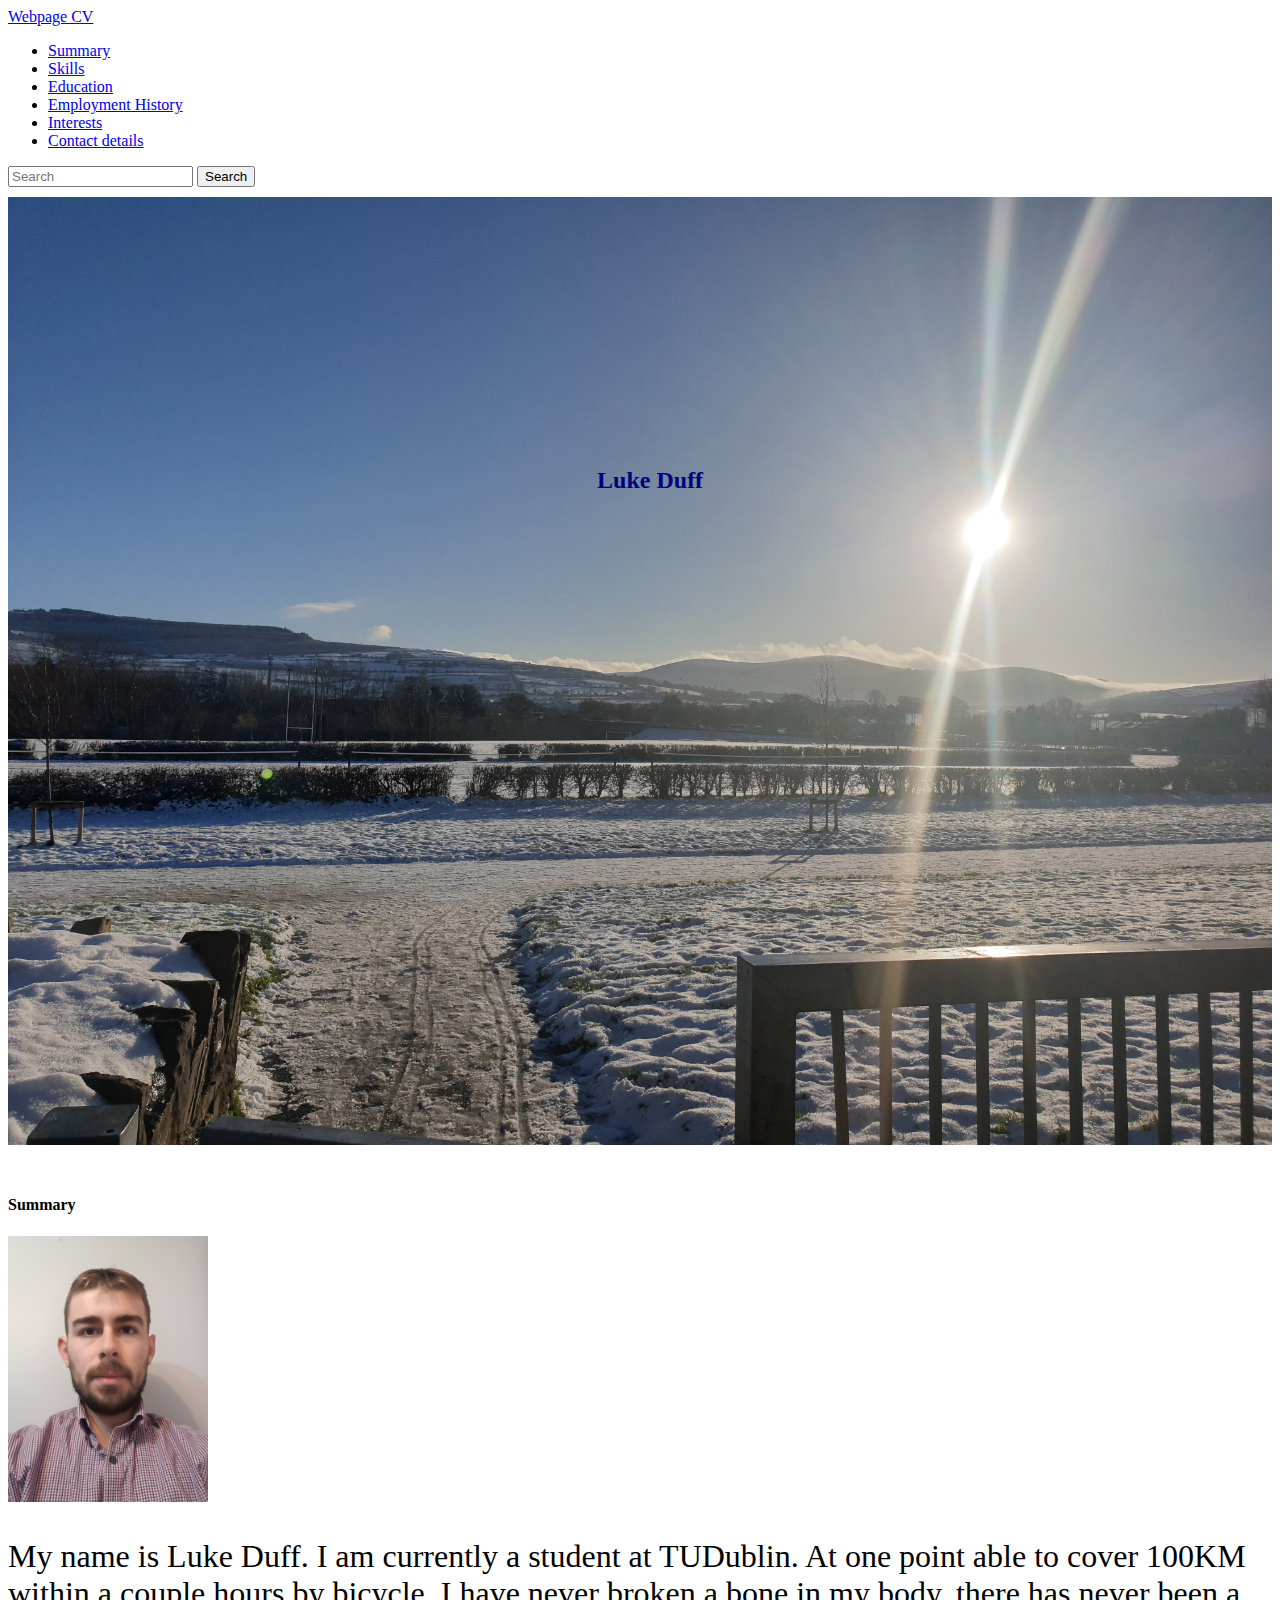
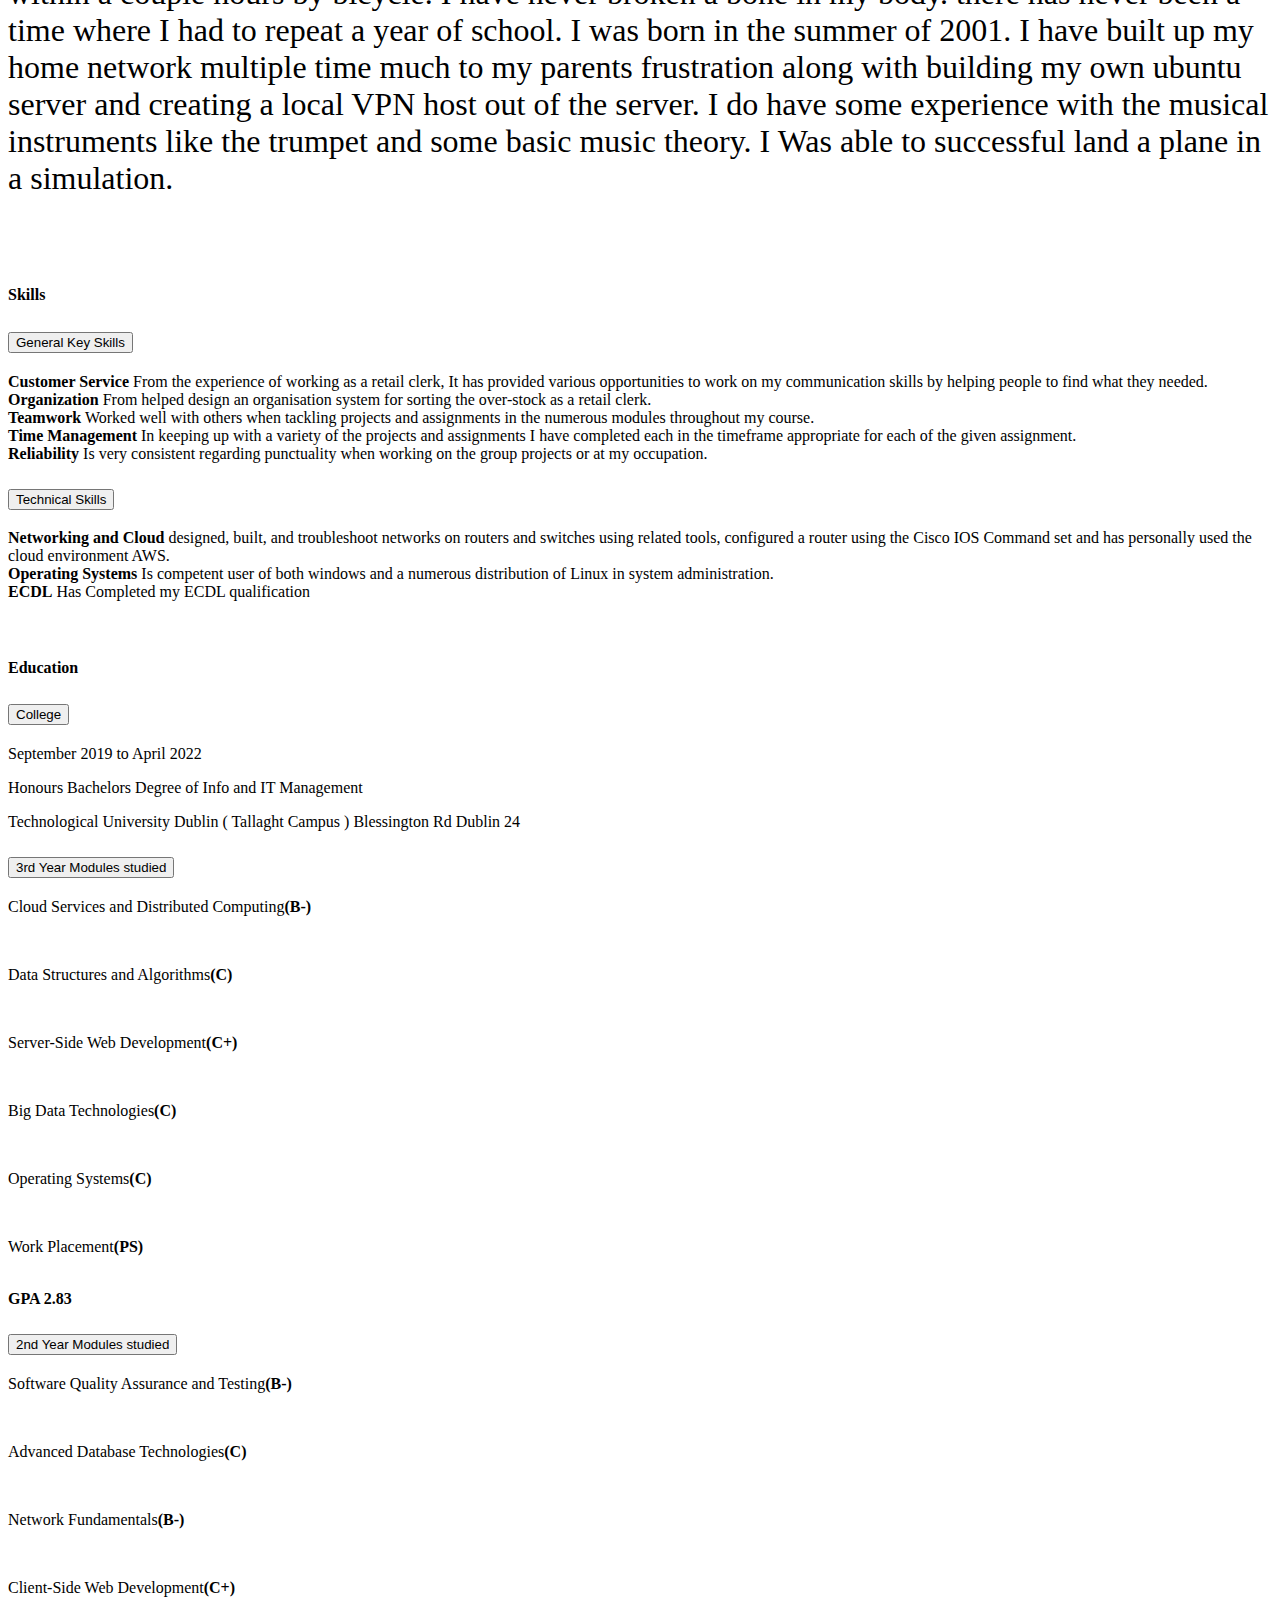
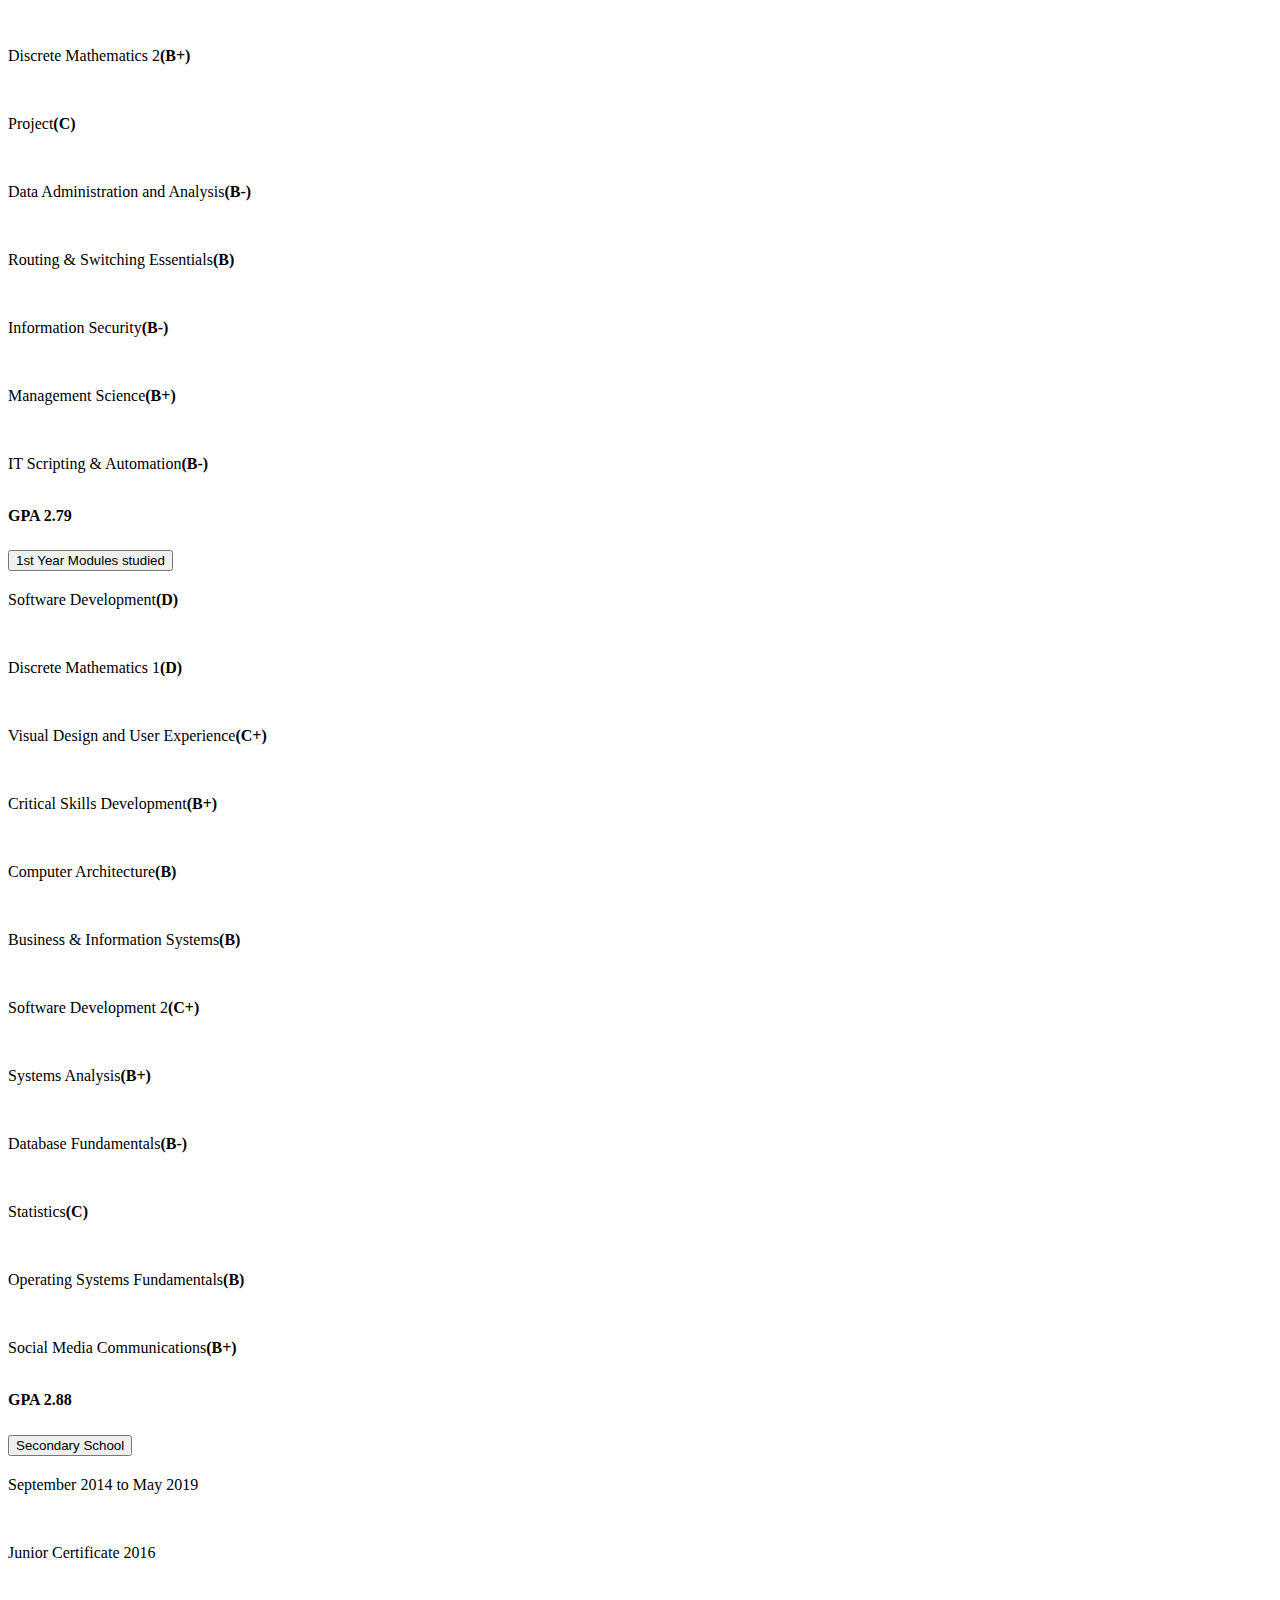
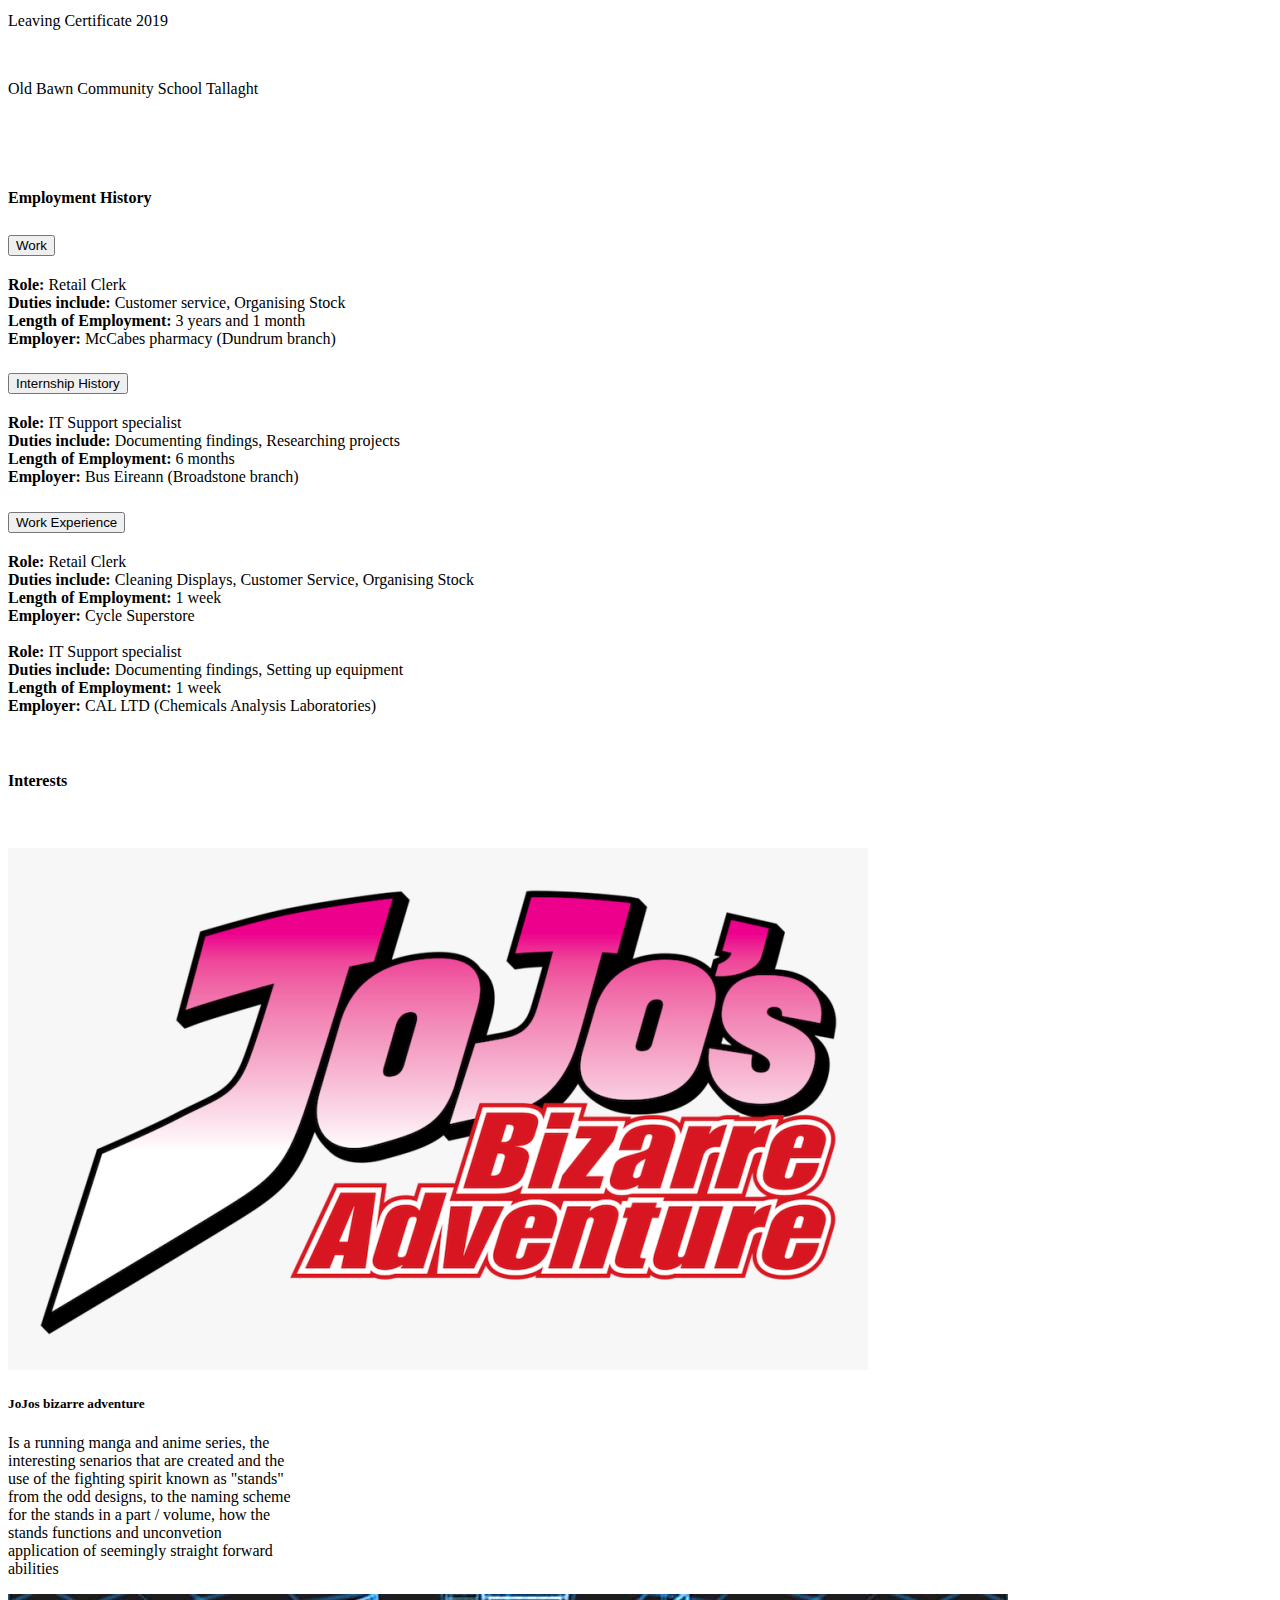
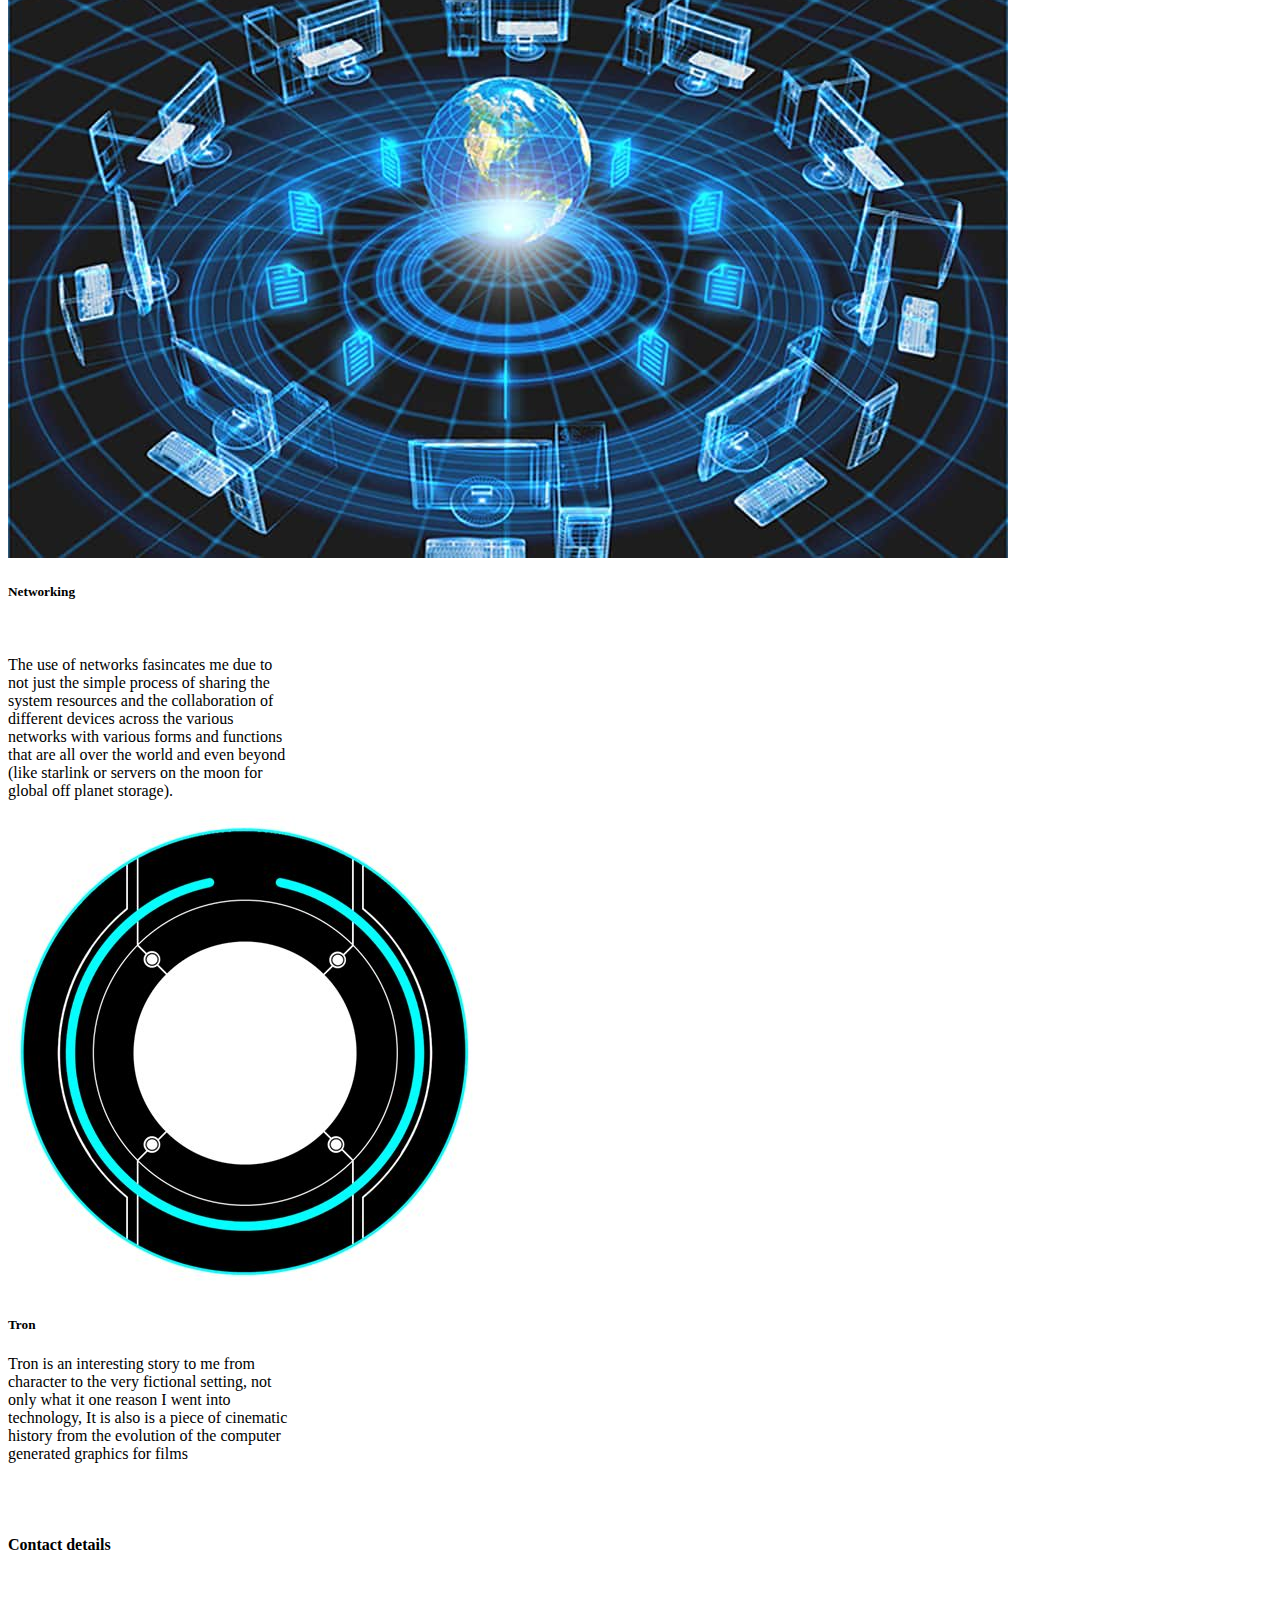
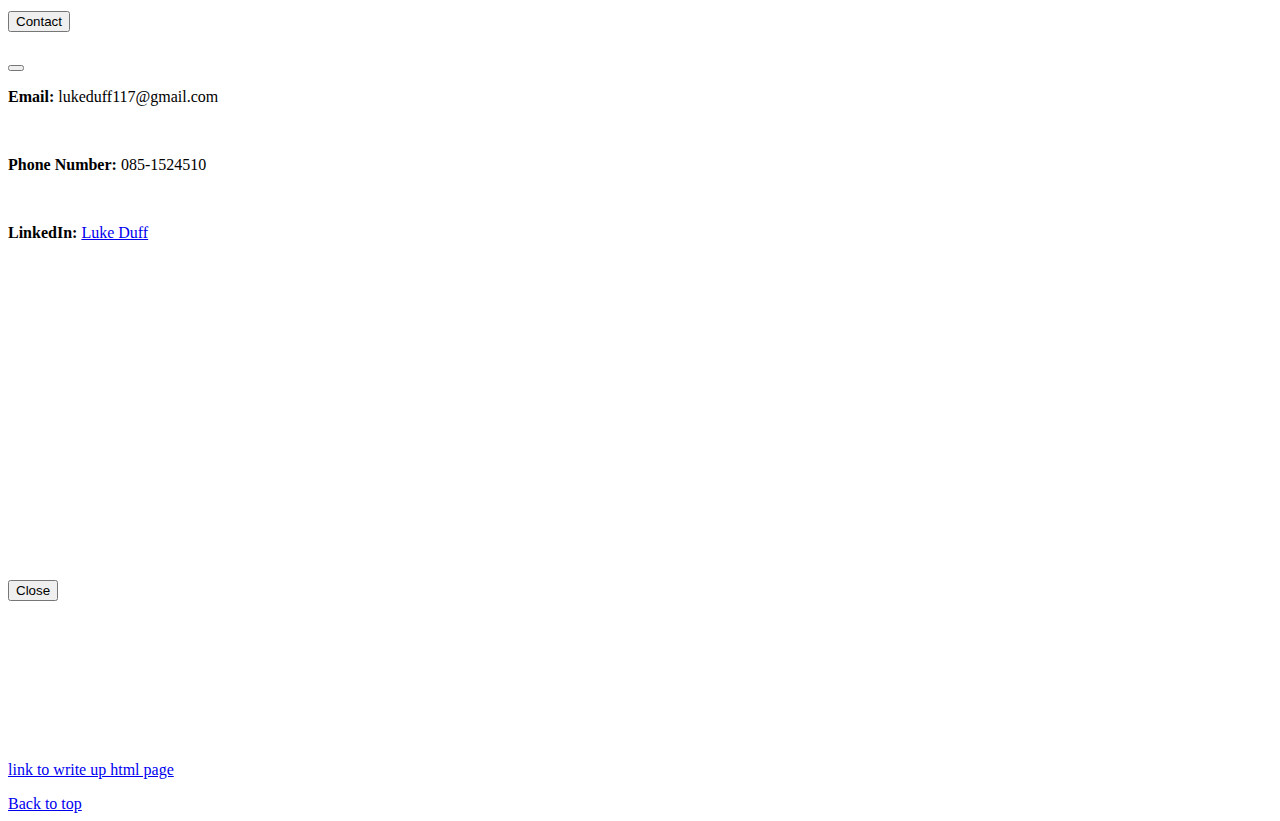
<file: index.html>
<!doctype html>
<html lang="en">
<head>
    <meta charset="utf-8">
    <meta name="viewport" content="width=device-width, initial-scale=1">
    <title>Bootstrap project</title>
    <link href="https://cdn.jsdelivr.net/npm/bootstrap@5.2.1/dist/css/bootstrap.min.css" rel="stylesheet" integrity="sha384-iYQeCzEYFbKjA/T2uDLTpkwGzCiq6soy8tYaI1GyVh/UjpbCx/TYkiZhlZB6+fzT" crossorigin="anonymous">
    <link rel="stylesheet" href="CSS/style.css">
    <!--hero / splash part, portrait image-->
    <!--about you more info, image-->
    <!--education college, grades / gpa-->
    <!--education projects-->
    <!--Employment history-->
    <!--hobbies/ interests-->
    <!--Contact details-->
    <!-- new page (what you have used)-->
</head>
<body>
  <!-- <h1>Luke Duff CV webpage</h1> -->
  <nav id="navbar" class="navbar justify-content-start bg-light px-3 mb-3">
    <a class="navbar-brand" href="#">Webpage CV</a>
    <ul class="nav nav-pills">
      <li class="nav-item"><a class="nav-link" href="#scrollspyHeading0">Summary</a></li>
      <li class="nav-item"><a class="nav-link" href="#scrollspyHeading1">Skills</a></li>
      <li class="nav-item"><a class="nav-link" href="#scrollspyHeading2">Education</a></li>
      <li class="nav-item"><a class="nav-link" href="#scrollspyHeading3">Employment History</a></li>
      <li class="nav-item"><a class="nav-link" href="#scrollspyHeading4">Interests</a></li>
      <li class="nav-item"><a class="nav-link" href="#scrollspyHeading5">Contact details</a></li>
    </ul>
    <form class="d-flex" role="search">
      <input class="form-control me-2" type="search" placeholder="Search" aria-label="Search">
      <button class="btn btn-outline-success" type="submit">Search</button>
    </form>
  </nav>
  <header>
    <div id="header-image-menu">
      <h2 id="image-text">Luke Duff</h2>
      <img src="Images/20221209_135224.jpg">
    </div>
  </header>
  <br>
  <br>
  <div data-bs-spy="scroll" data-bs-target="#navbar" data-bs-root-margin="0px 0px -40%" data-bs-smooth-scroll="true" class="scrollspy bg-light p-3 rounded-2" tabindex="0">
    <h4 id="scrollspyHeading0">Summary</h4>
    <div class="row">
      <div class="col-2">
        <img width="200" src="Images/20221208_180457.jpg" alt="Creator image">
      </div>
      <div class="col-10">
        <p>My name is Luke Duff. I am currently a student at TUDublin. At one point able to cover 100KM within a couple hours by bicycle. I have never broken a bone in my body. there has never been a time where I had to repeat a year of school. I was born in the summer of 2001. I have built up my home network multiple time much to my parents frustration along with building my own ubuntu server and creating a local VPN host out of the server. I do have some experience with the musical instruments like the trumpet and some basic music theory. I Was able to successful land a plane in a simulation.</p>
      </div>
    </div>
  </div>
  <br>
  <br>
  <div data-bs-spy="scroll" data-bs-target="#navbar" data-bs-root-margin="0px 0px -40%" data-bs-smooth-scroll="true" class="scrollspy bg-light p-3 rounded-2" tabindex="0">
    <h4 id="scrollspyHeading1">Skills</h4>
    <div class="accordion" id="accordionExample">
      <div class="accordion-item">
        <h2 class="accordion-header" id="headingOne">
          <button class="accordion-button" type="button" data-bs-toggle="collapse" data-bs-target="#collapseOne" aria-expanded="true" aria-controls="collapseOne">
              General Key Skills
          </button>
        </h2>
        <div id="collapseOne" class="accordion-collapse collapse show" aria-labelledby="headingOne" data-bs-parent="#accordionExample">
          <div class="accordion-body">
              <strong>Customer Service</strong> From the experience of working as a retail clerk, It has provided various opportunities to work on my communication skills by helping people to find what they needed.
              <br>
              <strong>Organization</strong> From helped design an organisation system for sorting the over-stock as a retail clerk.
              <br>
              <strong>Teamwork</strong> Worked well with others when tackling projects and assignments in the numerous modules throughout my course.
              <br>
              <strong>Time Management</strong> In keeping up with a variety of the projects and assignments I have completed each in the timeframe appropriate for each of the given assignment.
              <br>
              <strong>Reliability</strong> Is very consistent regarding punctuality when working on the group projects or at my occupation.
          </div>
        </div>
      </div>
      <div class="accordion-item">
        <h2 class="accordion-header" id="headingThree">
          <button class="accordion-button collapsed" type="button" data-bs-toggle="collapse" data-bs-target="#collapseThree" aria-expanded="true" aria-controls="collapseThree">
              Technical Skills
          </button>
        </h2>
        <div id="collapseThree" class="accordion-collapse collapse" aria-labelledby="headingThree" data-bs-parent="#accordionExample">
          <div class="accordion-body">
              <strong>Networking and Cloud</strong> designed, built, and troubleshoot networks on routers and switches using related tools, configured a router using the Cisco IOS Command set and has personally used the cloud environment AWS.
              <br>
              <strong>Operating Systems</strong> Is competent user of both windows and a numerous distribution of Linux in system administration.
              <br>
              <strong>ECDL</strong> Has Completed my ECDL qualification
          </div>
        </div>
      </div>
    </div>
  </div>
  <br>
  <br>
  <div data-bs-spy="scroll" data-bs-target="#navbar" data-bs-root-margin="0px 0px -40%" data-bs-smooth-scroll="true" class="scrollspy bg-light p-3 rounded-2" tabindex="0">
  <h4 id="scrollspyHeading2">Education</h4>
  <div class="accordion" id="accordionExample">
    <div class="accordion-item">
      <h2 class="accordion-header" id="headingFour">
        <button class="accordion-button" type="button" data-bs-toggle="collapse" data-bs-target="#collapseFour" aria-expanded="true" aria-controls="collapseFour">
          College
        </button>
      </h2>
      <div id="collapseFour" class="accordion-collapse collapse show" aria-labelledby="headingFour" data-bs-parent="#accordionExample">
        <div class="accordion-body">
          <p>September 2019 to April 2022</p>                 
          <p>Honours Bachelors Degree of Info and IT Management</p>
          <p>Technological University Dublin ( Tallaght Campus )  Blessington Rd  Dublin 24</p>
          <div class="accordion" id="accordionExample2">
            <!--<div class="accordion-item">
              <h2 class="accordion-header" id="headingFive">
                <button class="accordion-button collapsed" type="button" data-bs-toggle="collapse" data-bs-target="#collapseFive" aria-expanded="true" aria-controls="collapseFive">
                    4th Year Modules studied
                </button>
              </h2>
              <div id="collapseFive" class="accordion-collapse collapse" aria-labelledby="headingFive" data-bs-parent="#accordionExample">
                <div class="accordion-body">
                    <p>Cloud Services and Distributed Computing<strong>(B-)</strong></p>
                    <br>
                    <p>Data Structures and Algorithms<strong>(C)</strong></p>
                    <br>
                    <p>Server-Side Web Development<strong>(C+)</strong></p>
                    <br>
                    <p>Big Data Technologies<strong>(C)</strong></p>
                    <br> 
                    <p>Operating Systems<strong>(C)</strong></p>
                    <br> 
                    <p>Work Placement<strong>(PS)</strong></p>
                    <br>
                    <strong>GPA 2.83</strong>
                </div>
              </div>
            </div>-->
            <div class="accordion-item">
              <h2 class="accordion-header" id="headingFive">
                <button class="accordion-button" type="button" data-bs-toggle="collapse" data-bs-target="#collapseFive" aria-expanded="true" aria-controls="collapseFive">
                    3rd Year Modules studied
                </button>
              </h2>
              <div id="collapseFive" class="accordion-collapse collapse show" aria-labelledby="headingFive" data-bs-parent="#accordionExample">
                <div class="accordion-body">
                    <p>Cloud Services and Distributed Computing<strong>(B-)</strong></p>
                    <br>
                    <p>Data Structures and Algorithms<strong>(C)</strong></p>
                    <br>
                    <p>Server-Side Web Development<strong>(C+)</strong></p>
                    <br>
                    <p>Big Data Technologies<strong>(C)</strong></p>
                    <br> 
                    <p>Operating Systems<strong>(C)</strong></p>
                    <br> 
                    <p>Work Placement<strong>(PS)</strong></p>
                    <br>
                    <strong>GPA 2.83</strong>
                </div>
              </div>
            </div>
            <div class="accordion-item">
              <h2 class="accordion-header" id="headingSix">
                <button class="accordion-button collapsed" type="button" data-bs-toggle="collapse" data-bs-target="#collapseSix" aria-expanded="true" aria-controls="collapseSix">
                    2nd Year Modules studied
                </button>
              </h2>
              <div id="collapseSix" class="accordion-collapse collapse" aria-labelledby="headingSix" data-bs-parent="#accordionExample">
                <div class="accordion-body">
                    <p>Software Quality Assurance and Testing<strong>(B-)</strong></p>
                    <br>
                    <p>Advanced Database Technologies<strong>(C)</strong></p>
                    <br>
                    <p>Network Fundamentals<strong>(B-)</strong></p>
                    <br>
                    <p>Client-Side Web Development<strong>(C+)</strong></p>
                    <br>
                    <p>Discrete Mathematics 2<strong>(B+)</strong></p>
                    <br>
                    <p>Project<strong>(C)</strong></p>
                    <br>
                    <p>Data Administration and Analysis<strong>(B-)</strong></p>
                    <br>
                    <p>Routing & Switching Essentials<strong>(B)</strong></p>
                    <br>
                    <p>Information Security<strong>(B-)</strong></p>
                    <br>
                    <p>Management Science<strong>(B+)</strong></p>
                    <br>
                    <p>IT Scripting & Automation<strong>(B-)</strong></p>
                    <br>
                   <strong>GPA 2.79</strong>
                </div>
              </div>
            </div>
            <div class="accordion-item">
              <h2 class="accordion-header" id="headingSeven">
                <button class="accordion-button collapsed" type="button" data-bs-toggle="collapse" data-bs-target="#collapseSeven" aria-expanded="true" aria-controls="collapseSeven">
                    1st Year Modules studied
                </button>
              </h2>
              <div id="collapseSeven" class="accordion-collapse collapse" aria-labelledby="headingSeven" data-bs-parent="#accordionExample">
                <div class="accordion-body">
                    <p>Software Development<strong>(D)</strong></p>
                    <br>
                    <p>Discrete Mathematics 1<strong>(D)</strong></p>
                    <br>
                    <p>Visual Design and User Experience<strong>(C+)</strong></p>
                    <br>
                    <p>Critical Skills Development<strong>(B+)</strong></p>
                    <br>
                    <p>Computer Architecture<strong>(B)</strong></p>
                    <br>
                    <p>Business & Information Systems<strong>(B)</strong></p>
                    <br>
                    <p>Software Development 2<strong>(C+)</strong></p>
                    <br>
                    <p>Systems Analysis<strong>(B+)</strong></p>
                    <br>
                    <p>Database Fundamentals<strong>(B-)</strong></p>
                    <br>
                    <p>Statistics<strong>(C)</strong></p>
                    <br>
                    <p>Operating Systems Fundamentals<strong>(B)</strong></p>
                    <br>
                    <p>Social Media Communications<strong>(B+)</strong></p>                                                
                    <br>
                  <strong>GPA 2.88</strong> 
                </div>
              </div>
            </div>
          </div>
        </div> 
      </div>
    </div>     
    <div class="accordion-item">
      <h2 class="accordion-header" id="headingEight">
        <button class="accordion-button collapsed" type="button" data-bs-toggle="collapse" data-bs-target="#collapseEight" aria-expanded="true" aria-controls="collapseEight">
          Secondary School
        </button>
      </h2>
      <div id="collapseEight" class="accordion-collapse collapse" aria-labelledby="headingEight" data-bs-parent="#accordionExample">
        <div class="accordion-body">
          <p>September 2014 to May 2019</p>
          <br>     
          <p>Junior Certificate 2016</p>
          <br>
          <p>Leaving Certificate 2019</p>  
          <br>                                                                                       
          <p>Old Bawn Community School Tallaght</p>
          <br>
        </div>
      </div>
    </div>
  </div>
  </div>
  <br>
  <br>
  <div data-bs-spy="scroll" data-bs-target="#navbar" data-bs-root-margin="0px 0px -40%" data-bs-smooth-scroll="true" class="scrollspy bg-light p-3 rounded-2" tabindex="0">
    <h4 id="scrollspyHeading3">Employment History</h4>
    <div class="accordion" id="accordionExample">
      <div class="accordion-item">
        <h2 class="accordion-header" id="headingNine">
          <button class="accordion-button" type="button" data-bs-toggle="collapse" data-bs-target="#collapseNine" aria-expanded="true" aria-controls="collapseNine">
            Work
          </button>
        </h2>
        <div id="collapseNine" class="accordion-collapse collapse show" aria-labelledby="headingNine" data-bs-parent="#accordionExample">
          <div class="accordion-body">
            <strong>Role:</strong> Retail Clerk  
            <br>                       
            <strong>Duties include:</strong> Customer service, Organising Stock                
            <br>
            <strong>Length of Employment:</strong> 3 years and 1 month
            <br>
            <strong>Employer:</strong> McCabes pharmacy (Dundrum branch)
            <br>
          </div>
        </div>
      </div>
      <div class="accordion-item">
        <h2 class="accordion-header" id="headingTen">
          <button class="accordion-button collapsed" type="button" data-bs-toggle="collapse" data-bs-target="#collapseTen" aria-expanded="true" aria-controls="collapseTen">
            Internship History
          </button>
        </h2>
        <div id="collapseTen" class="accordion-collapse collapse" aria-labelledby="headingTen" data-bs-parent="#accordionExample">
          <div class="accordion-body">
              <strong>Role:</strong> IT Support specialist  
              <br>                       
              <strong>Duties include:</strong> Documenting findings, Researching projects                       
              <br>
              <strong>Length of Employment:</strong> 6 months
              <br>
              <strong>Employer:</strong> Bus Eireann (Broadstone branch)
              <br>
          </div>
        </div>
      </div>
      <div class="accordion-item">
        <h2 class="accordion-header" id="headingEleven">
          <button class="accordion-button collapsed" type="button" data-bs-toggle="collapse" data-bs-target="#collapseEleven" aria-expanded="true" aria-controls="collapseEleven">
            Work Experience
          </button>
        </h2>
        <div id="collapseEleven" class="accordion-collapse collapse" aria-labelledby="headingEleven" data-bs-parent="#accordionExample">
          <div class="accordion-body">
              <strong>Role:</strong> Retail Clerk  
              <br>                       
              <strong>Duties include:</strong> Cleaning Displays, Customer Service, Organising Stock                                                 
              <br>
              <strong>Length of Employment:</strong> 1 week
              <br>
              <strong>Employer:</strong> Cycle Superstore
              <br>
              <br>
              <strong>Role:</strong> IT Support specialist  
              <br>                       
              <strong>Duties include:</strong> Documenting findings, Setting up equipment                                       
              <br>
              <strong>Length of Employment:</strong> 1 week
              <br>
              <strong>Employer:</strong> CAL LTD (Chemicals Analysis Laboratories) 
              <br>
          </div>
        </div>
      </div>
    </div>
  </div>
  <br>
  <br>
  <div data-bs-spy="scroll" data-bs-target="#navbar" data-bs-root-margin="0px 0px -40%" data-bs-smooth-scroll="true" class="scrollspy bg-light p-3 rounded-2" tabindex="0">
    <h4 id="scrollspyHeading4">Interests</h4>
    <br>
    <br>
    <div class="row">
      <div class="col-lg-4">
        <div class="card" style="width: 18rem;">
            <img src="Images/15-156981_jojo-s-bizarre-adventure-logo-hd-png-download.png" class="card-img-top" alt="logo">
            <div class="card-body">
                <h5 class="card-title">JoJos bizarre adventure</h5>
                <p class="card-text">Is a running manga and anime series, the interesting senarios that are created and the use of the fighting spirit known as "stands" from the odd designs, to the naming scheme for the stands in a part / volume, how the stands functions and unconvetion application of seemingly straight forward abilities</p>
            </div>
        </div>
      </div>
      <div class="col-lg-4">
        <div class="card" style="width: 18rem;">
          <img src="Images/computer-networking.jpg" class="card-img-top" alt="interest2">
              <div class="card-body">
                <h5 class="card-title">Networking</h5>
                <br>
                <p class="card-text">The use of networks fasincates me due to not just the simple process of sharing the system resources and the collaboration of different devices across the various networks with various forms and functions that are all over the world and even beyond (like starlink or servers on the moon for global off planet storage).</p>
              </div>
        </div>
      </div>
      <div class="col-lg-4">
        <div class="card" style="width: 18rem;">
          <img src="Images/disk.jfif" class="card-img-top" alt="interest3">
              <div class="card-body">
                <h5 class="card-title">Tron</h5>
                <p class="card-text">Tron is an interesting story to me from character to the very fictional setting, not only what it one reason I went into technology, It is also is a piece of cinematic history from the evolution of the computer generated graphics for films</p>
              </div>
        </div>
      </div>
    </div>
  </div>
  <br>
  <br>
  <div data-bs-spy="scroll" data-bs-target="#navbar" data-bs-root-margin="0px 0px -40%" data-bs-smooth-scroll="true" class="scrollspy bg-light p-3 rounded-2" tabindex="0">
    <h4 id="scrollspyHeading5">Contact details</h4>
    <br>
    <br>
    <div class="divider"></div>
    <!-- Button trigger modal -->
    <button type="button" class="btn btn-info" data-bs-toggle="modal" data-bs-target="#exampleModal">Contact</button>
    <!-- Modal -->
    <div class="modal fade" id="exampleModal" tabindex="-1" aria-labelledby="exampleModalLabel" aria-hidden="true">
      <div class="modal-dialog">
        <div class="modal-content">
          <div class="modal-header">
            <h1 class="modal-title fs-5" id="exampleModalLabel"></h1>
            <button type="button" class="btn-close" data-bs-dismiss="modal" aria-label="Close"></button>
          </div>
          <div class="modal-body">
              <p><strong>Email:</strong> lukeduff117@gmail.com</p>
              <br>
              <p><strong>Phone Number:</strong> 085-1524510</p>
              <br>
              <p><strong>LinkedIn:</strong> <a href="https://www.linkedin.com/in/luke-duff-b531031a2">Luke Duff</a></p>
              <br>
              <div class="col-lg-6 my-4">
                  <iframe src="https://www.google.com/maps/embed?pb=!1m14!1m12!1m3!1d149.08811837989495!2d-6.355963828248481!3d53.282192133710836!2m3!1f0!2f0!3f0!3m2!1i1024!2i768!4f13.1!5e0!3m2!1sen!2sie!4v1670866988844!5m2!1sen!2sie" width="400" height="300" style="border:0;" allowfullscreen="" loading="lazy" referrerpolicy="no-referrer-when-downgrade"></iframe>
              </div>
          </div>
          <div class="modal-footer">
            <button type="button" class="btn btn-secondary" data-bs-dismiss="modal">Close</button>
          </div>
        </div>
      </div>
    </div>
  </div>
  <br>
  <br>
  <br>
  <br>
  <br>
  <br>
  <br>
  <br>
  <footer>
  <p class="float-end">
    <a href="elements_and_theory_used.html">link to write up html page</a>
  </p>
  <a href="#">Back to top</a>
  </footer>
  <script src="https://cdn.jsdelivr.net/npm/bootstrap@5.2.1/dist/js/bootstrap.bundle.min.js" integrity="sha384-u1OknCvxWvY5kfmNBILK2hRnQC3Pr17a+RTT6rIHI7NnikvbZlHgTPOOmMi466C8" crossorigin="anonymous"></script>
</body>
</html>
</file>
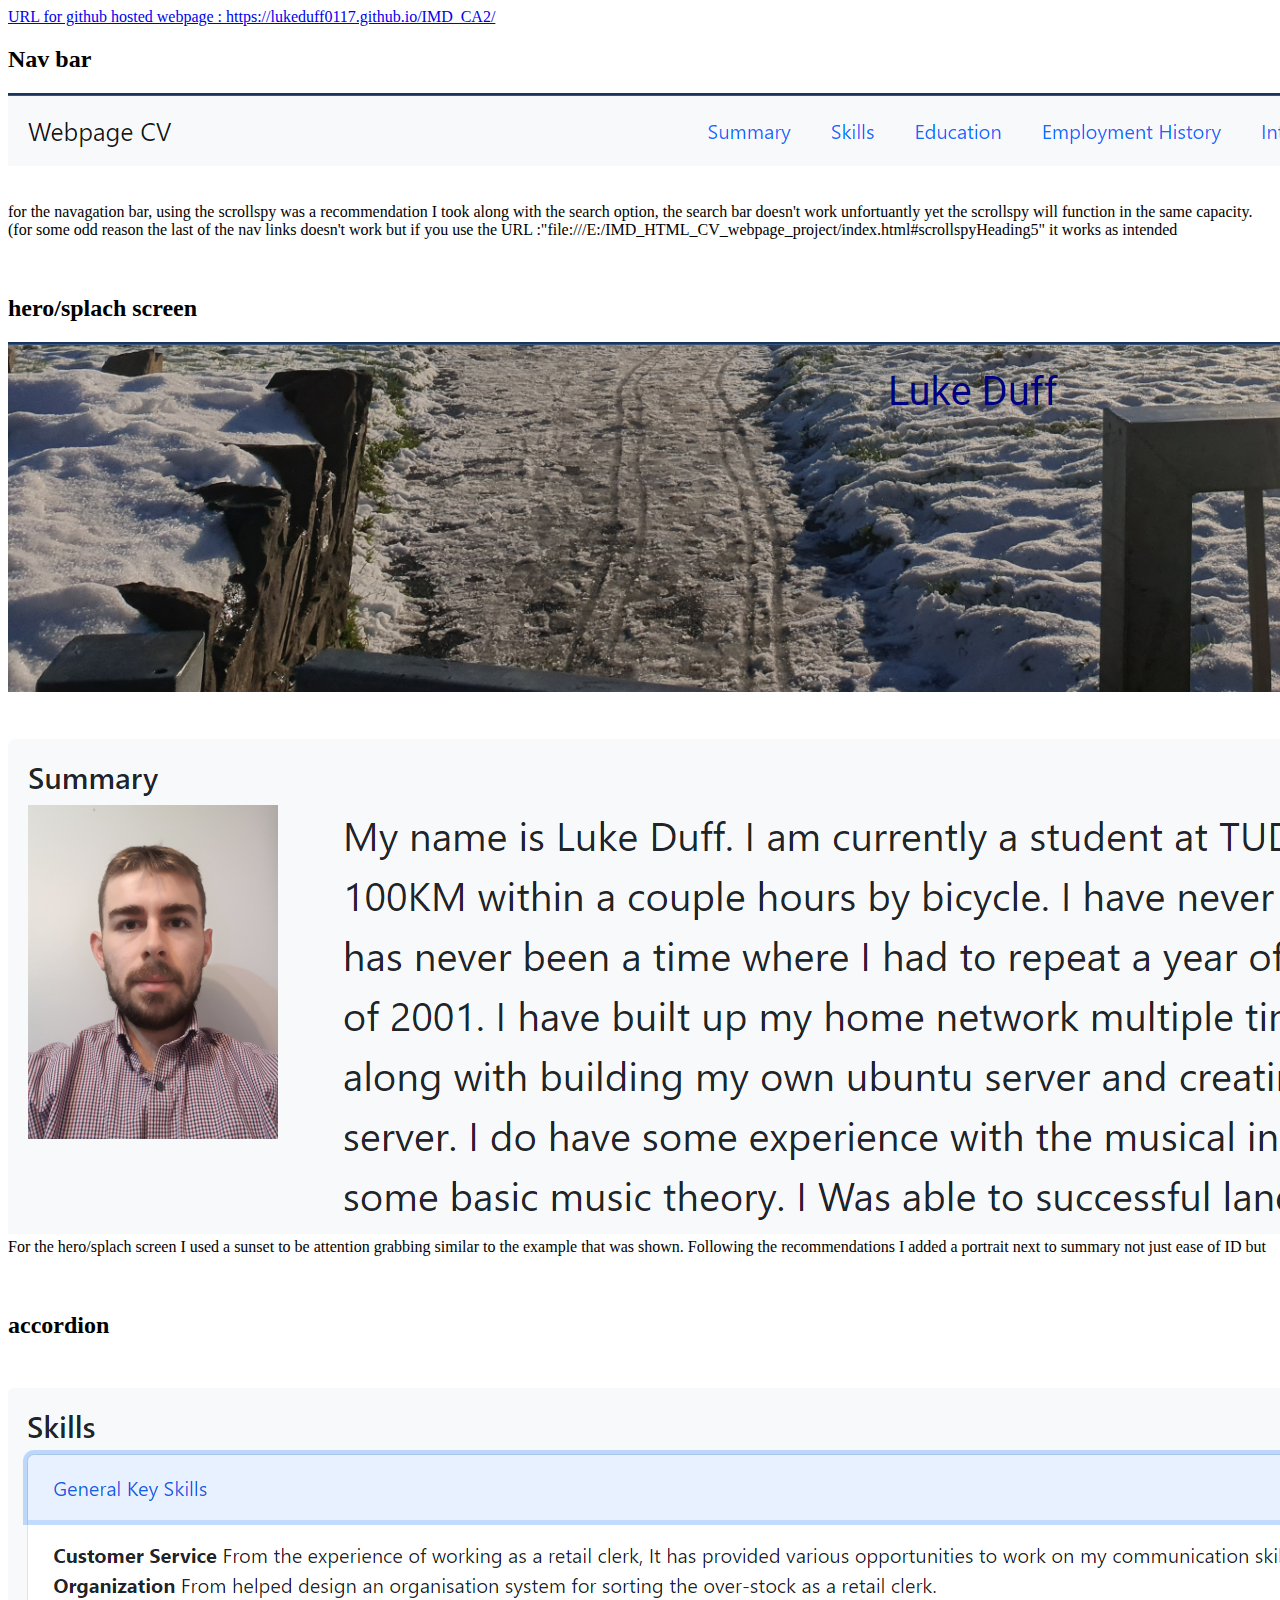
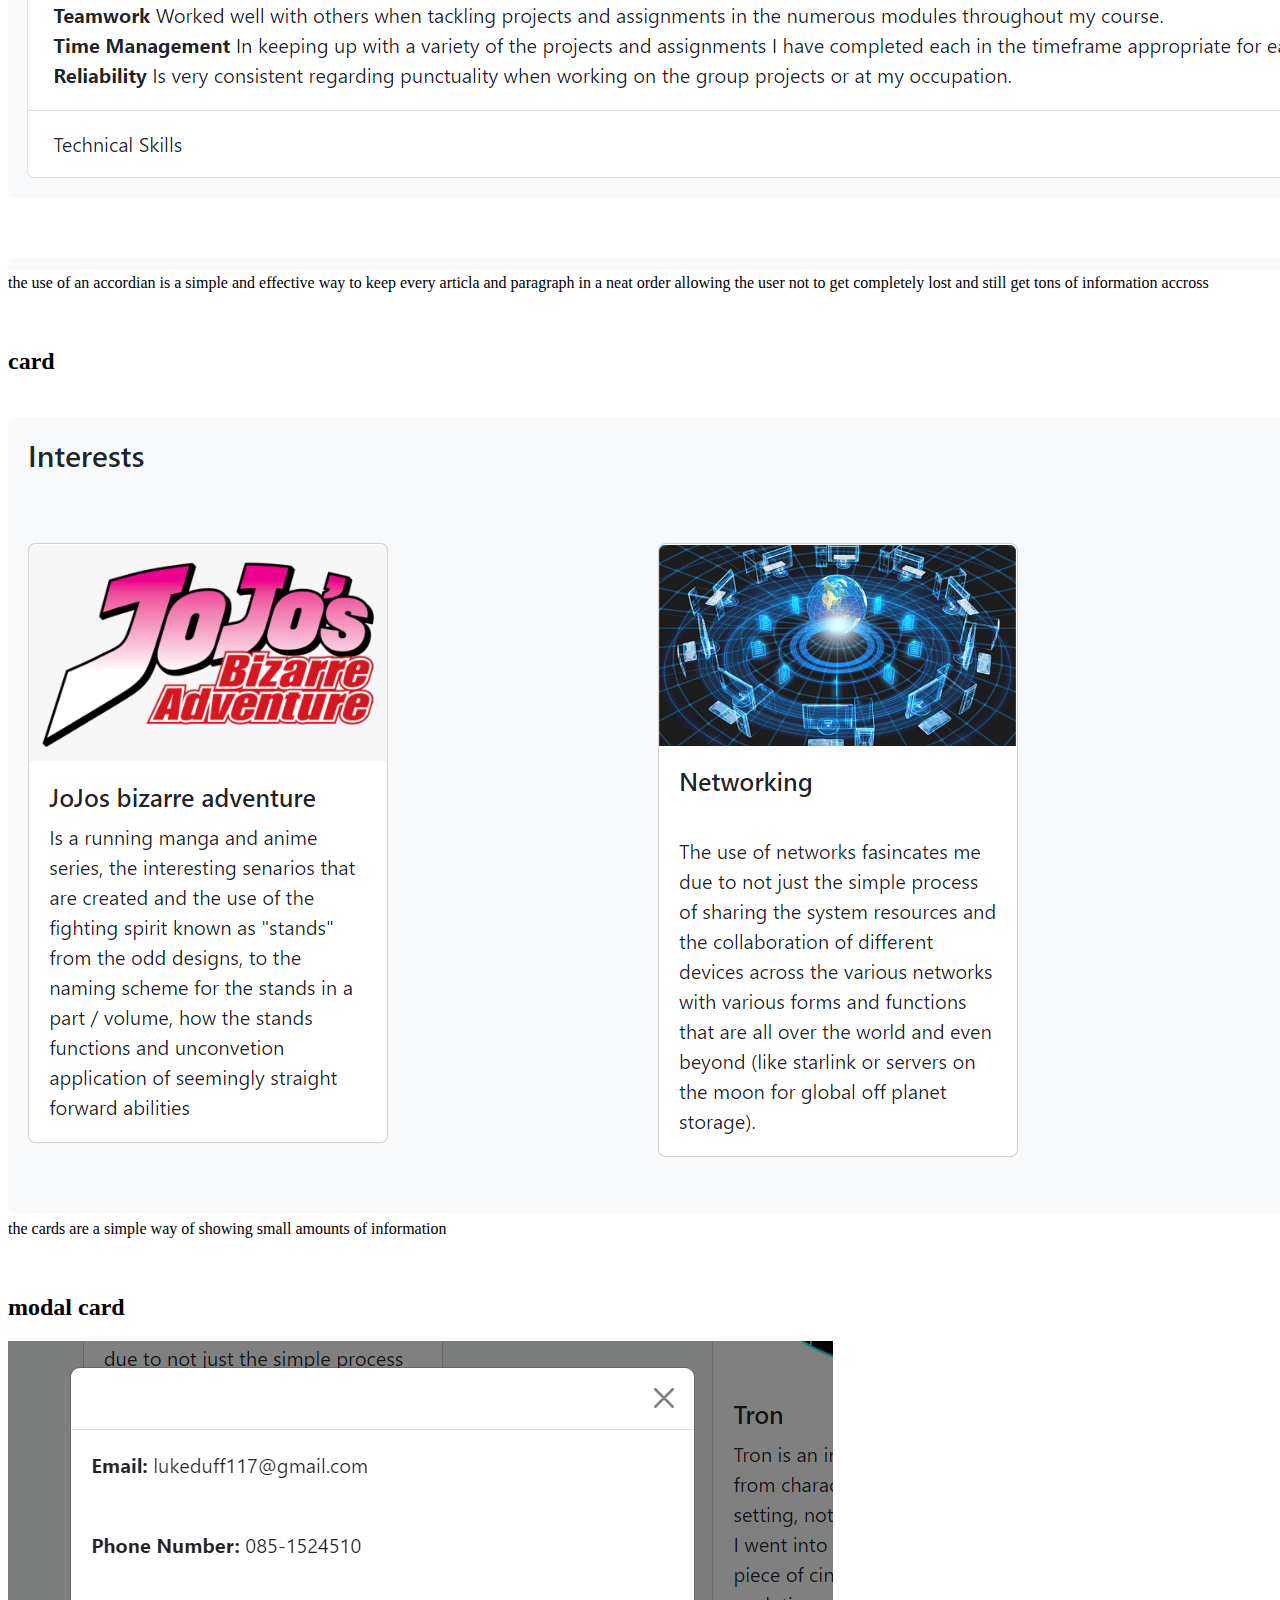
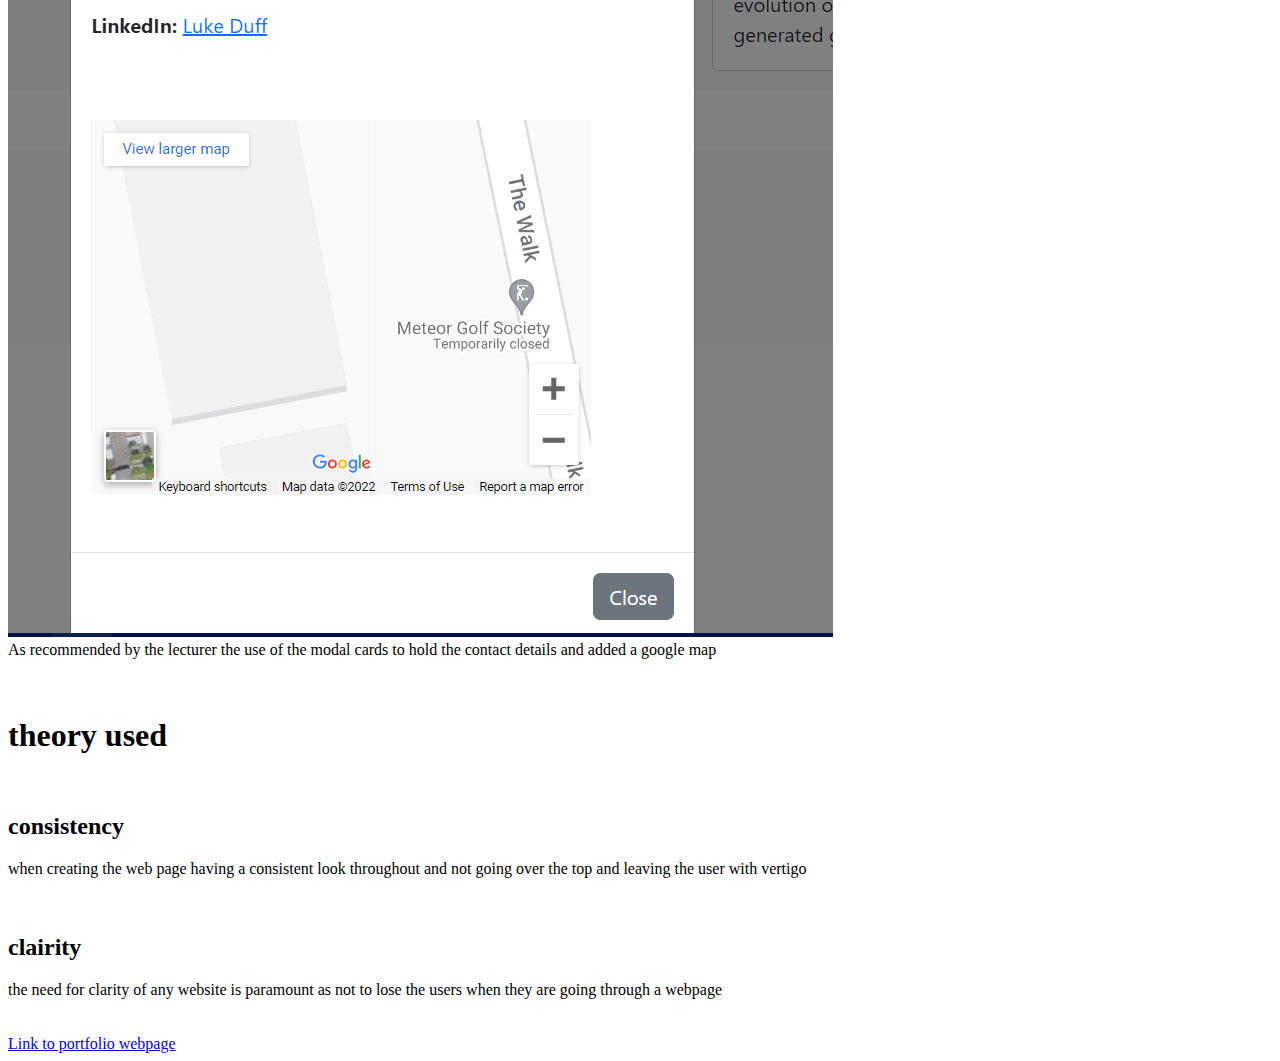
<file: elements_and_theory_used.html>
<!DOCTYPE html>
<head></head>
<body>
<a href="https://lukeduff0117.github.io/IMD_CA2/">URL for github hosted webpage : https://lukeduff0117.github.io/IMD_CA2/</a>
<h2>Nav bar</h2>
<img src="Images/nav.PNG" alt="Navagation bar image">
<article>for the navagation bar, using the scrollspy was a recommendation I took along with the search option, the search bar doesn't work unfortuantly yet the scrollspy will function in the same capacity.(for some odd reason the last of the nav links doesn't work but if you use the URL :"file:///E:/IMD_HTML_CV_webpage_project/index.html#scrollspyHeading5" it works as intended</article>
<br>
<br>
<h2>hero/splach screen</h2>
<img src="Images/Capture2.PNG" alt="hero splash screen">
<article>For the hero/splach screen I used a sunset to be attention grabbing similar to the example that was shown. Following the recommendations I added a portrait next to summary not just ease of ID but </article>
<br>
<br>
<h2>accordion</h2>
<img src="Images/Capture3.PNG" alt="accordion">
<article>the use of an accordian is a simple and effective way to keep every articla and paragraph in a neat order allowing the user not to get completely lost and still get tons of information accross</article>
<br>
<br>
<h2>card</h2>
<img src="Images/Capture5.PNG" alt="cards">
<article>the cards are a simple way of showing small amounts of information</article>
<br>
<br>
<h2>modal card</h2>
<img src="Images/Capture4.PNG" alt="modal card/button">
<article>As recommended by the lecturer the use of the modal cards to hold the contact details and added a google map</article>
<br>
<br>
<h1>theory used</h1>
<br>
<h2>consistency</h2>
<article>when creating the web page having a consistent look throughout and not going over the top and leaving the user with vertigo</article>
<br>
<br>
<h2>clairity</h2>
<article>the need for clarity of any website is paramount as not to lose the users when they are going through a webpage</article>
<br>
<br>
<a href="index.html">Link to portfolio webpage</a>
</body>
</file>
<file: CSS/style.css>
#header-image-menu{
    top: 10px;
    position: relative;
    width:100%;
}
 
#header-image-menu img{
    width: 100%;
    margin: none;
    padding: none;
}
 
#image-text{
    position:absolute;
    top: 40%;
    left: 48.5%;
    bottom: 10%;
    right: 40%;
    font-family: 'Roboto';
    color: navy;
    transform: translate(-30%, -30%);
    text-align: center;
}

.col-10{
    text-align: left;
    font-size: xx-large;
}
</file>
